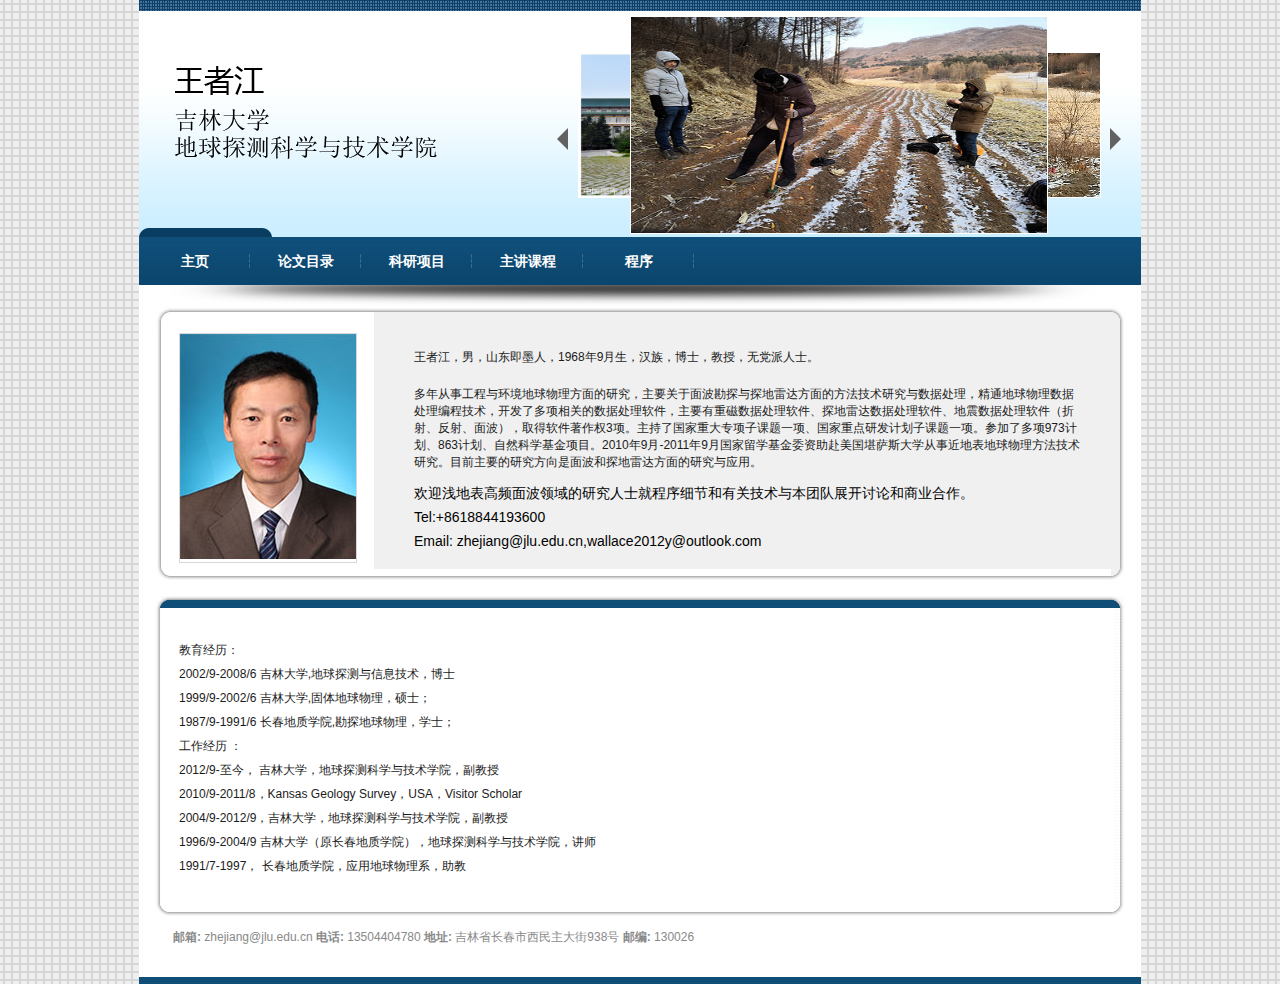
<file: index.htm>
<!DOCTYPE html>
<head>
<meta http-equiv="Content-Type" content="text/html; charset=utf-8" />
<meta name="baidu-site-verification" content="wmWwdZgwd7" />
<title>王者江|吉林大学地球探测与科学学院</title>
<meta name=”keywords” content=”王者江,浅地表高频面波,面波勘探,探地雷达”/>
<link type="text/css" href="css/style.css" rel="stylesheet" />
</head>

<body>

<link href="css/style.css" rel="stylesheet" type="text/css">
<script type=text/javascript src="js/jquery.min.js" ></script>
<script type=text/javascript src="js/index_huitu.js" ></script>

<div class="top">
   <div class="top_ml"><img src="images/logo.png" /></div>
   <div class="top_mr">
      
	  <div class=p_cont>
<a onclick=scrollPic.pre() onfocus=this.blur() class=arrleft>上一个</a>
<a onclick=scrollPic.next() onfocus=this.blur() class=arrright>下一个</a>
  <div id=scrollBox>
	    <div class=piclist><a href="#"><img src="Photo/1.jpg" width="416" height="216"></a></div>
	    <div class=piclist><a href="#"><img src="Photo/2.jpg" width="416" height="216"></a></div>
	    <div class=piclist><a href="#"><img src="Photo/3.jpg" width="416" height="216"></a></div>
	  </div>
  <!-- 结束scrollBox --></div>
<script type=text/javascript>
		var scrollPic = new scrollPic3D();
		scrollPic.boxId = 'scrollBox'; //容器id
		scrollPic.width = 523; //容器宽度
		scrollPic.height = 218; //容器高度
		scrollPic.imgWidth = 416; //图片宽度
		scrollPic.imgHeight = 216; //图片高度
		scrollPic.descHeight = 0; //描述宽度
		scrollPic.showsNumber = 3; //显示数量
		scrollPic.autoPlay = true; //是否自动播放
		scrollPic.autoPlayTime = 4;
		scrollPic.zoom = 0.5; //小图缩放比
		scrollPic.timeLimit = 500;
		scrollPic.init();
</script>
<!--效果html结束-->
</div>
	  
   </div>
   <div class="clear"></div>
</div>  





<div class="menu">
<ul>
<li style="width:111px;"><a href="index.htm" >主页</a></li>

<li style="width:111px;"><a href="2论文目录.htm" > 论文目录</a></li>

<li style="width:111px;"><a href="3科研项目.htm" >科研项目 </a></li>

<li style="width:111px;"><a href="4主讲课程.htm" >主讲课程 </a> 

<li style="width:111px;"><a href="5程序.htm" >程序</a></li> 

</ul>
   <div class="clear"> </div>
  </div>




<div  class="index1">
  <div class="cv">
    <div class="cv_m">
	  <div class="index1_1ml"><img src="Photo/wzj.jpg" /></div>
	  <div class="cv_1mr">
	    <p class="new_xx2">王者江，男，山东即墨人，1968年9月生，汉族，博士，教授，无党派人士。</p>
      <p class="new_xx2">多年从事工程与环境地球物理方面的研究，主要关于面波勘探与探地雷达方面的方法技术研究与数据处理，精通地球物理数据处理编程技术，开发了多项相关的数据处理软件，主要有重磁数据处理软件、探地雷达数据处理软件、地震数据处理软件（折射、反射、面波），取得软件著作权3项。主持了国家重大专项子课题一项、国家重点研发计划子课题一项。参加了多项973计划、863计划、自然科学基金项目。2010年9月-2011年9月国家留学基金委资助赴美国堪萨斯大学从事近地表地球物理方法技术研究。目前主要的研究方向是面波和探地雷达方面的研究与应用。</p>
      <p >欢迎浅地表高频面波领域的研究人士就程序细节和有关技术与本团队展开讨论和商业合作。</p>
      <p >Tel:+8618844193600</p>
      <p >Email: zhejiang@jlu.edu.cn,wallace2012y@outlook.com</p>
	    </div>
	</div>
	<div class="index1_1mbg"><img src="images/ar.jpg" /></div>
    <div class="clear"></div>
  </div>
</div>

<div class="cv_x">
  <div class="cv_xm">
    <div class="cv_xmm">
      <p >教育经历：</p>
      <p > 2002/9-2008/6 吉林大学,地球探测与信息技术，博士</p>
      <p > 1999/9-2002/6 吉林大学,固体地球物理，硕士；        </p>
      <p >1987/9-1991/6 长春地质学院,勘探地球物理，学士；        </p>
      <p >工作经历 ：       </p>
      <p >2012/9-至今， 吉林大学，地球探测科学与技术学院，副教授</p>
      <p > 2010/9-2011/8，Kansas Geology Survey，USA，Visitor Scholar        </p>
      <p >2004/9-2012/9，吉林大学，地球探测科学与技术学院，副教授        </p>
      <p >1996/9-2004/9  吉林大学（原长春地质学院），地球探测科学与技术学院，讲师        </p>
      <p >1991/7-1997， 长春地质学院，应用地球物理系，助教</p>
    </div>
  </div>
  <div class="cv_xmbg"></div>
</div>

<link href="css/style.css"rel="stylesheet" type="text/css">


<div class="foot">
<span>邮箱:</span> zhejiang@jlu.edu.cn    <span>电话:</span>  13504404780     <span>地址:</span> 吉林省长春市西民主大街938号 <span>邮编:</span> 130026　
</div>
</body>
</html>
</file>
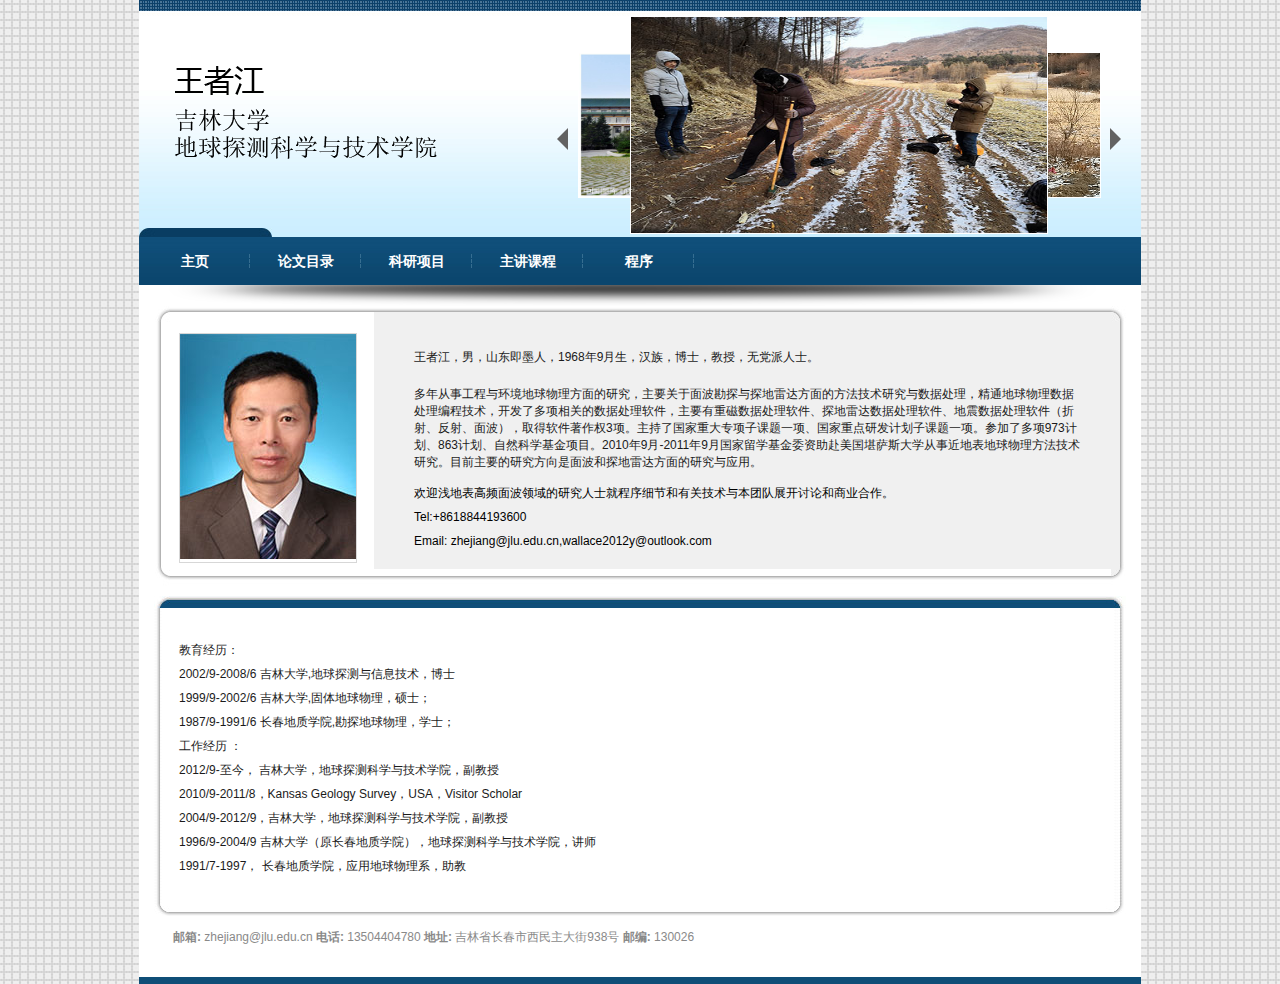
<file: index.html>
<!DOCTYPE html>
<head>
<meta name="baidu-site-verification" content="wmWwdZgwd7" />
<meta name=”keywords” content=”王者江,面波勘探,探地雷达”/>
<title>王者江|吉林大学地球探测与科学学院</title>
<link type="text/css" href="css/style.css" rel="stylesheet" />
</head>

<body>

<link href="css/style.css" rel="stylesheet" type="text/css">
<script type=text/javascript src="js/jquery.min.js" ></script>
<script type=text/javascript src="js/index_huitu.js" ></script>

<div class="top">
   <div class="top_ml"><img src="images/logo.png" /></div>
   <div class="top_mr">
      
	  <div class=p_cont>
<a onclick=scrollPic.pre() onfocus=this.blur() class=arrleft>上一个</a>
<a onclick=scrollPic.next() onfocus=this.blur() class=arrright>下一个</a>
  <div id=scrollBox>
	    <div class=piclist><a href="#"><img src="Photo/1.jpg" width="416" height="216"></a></div>
	    <div class=piclist><a href="#"><img src="Photo/2.jpg" width="416" height="216"></a></div>
	    <div class=piclist><a href="#"><img src="Photo/3.jpg" width="416" height="216"></a></div>
	  </div>
  <!-- 结束scrollBox --></div>
<script type=text/javascript>
		var scrollPic = new scrollPic3D();
		scrollPic.boxId = 'scrollBox'; //容器id
		scrollPic.width = 523; //容器宽度
		scrollPic.height = 218; //容器高度
		scrollPic.imgWidth = 416; //图片宽度
		scrollPic.imgHeight = 216; //图片高度
		scrollPic.descHeight = 0; //描述宽度
		scrollPic.showsNumber = 3; //显示数量
		scrollPic.autoPlay = true; //是否自动播放
		scrollPic.autoPlayTime = 4;
		scrollPic.zoom = 0.5; //小图缩放比
		scrollPic.timeLimit = 500;
		scrollPic.init();
</script>
<!--效果html结束-->
</div>
	  
   </div>
   <div class="clear"></div>
</div>  





<div class="menu">
<ul>
<li style="width:111px;"><a href="index.html" >主页</a></li>

<li style="width:111px;"><a href="2论文目录.htm" > 论文目录</a></li>

<li style="width:111px;"><a href="3科研项目.htm" >科研项目 </a></li>

<li style="width:111px;"><a href="4主讲课程.htm" >主讲课程 </a> 

<li style="width:111px;"><a href="5程序.htm" >程序</a></li> 

</ul>
   <div class="clear"> </div>
  </div>




<div  class="index1">
  <div class="cv">
    <div class="cv_m">
	  <div class="index1_1ml"><img src="Photo/wzj.jpg" /></div>
	  <div class="cv_1mr">
	    <p class="new_xx2">王者江，男，山东即墨人，1968年9月生，汉族，博士，教授，无党派人士。</p>
      <p class="new_xx2">多年从事工程与环境地球物理方面的研究，主要关于面波勘探与探地雷达方面的方法技术研究与数据处理，精通地球物理数据处理编程技术，开发了多项相关的数据处理软件，主要有重磁数据处理软件、探地雷达数据处理软件、地震数据处理软件（折射、反射、面波），取得软件著作权3项。主持了国家重大专项子课题一项、国家重点研发计划子课题一项。参加了多项973计划、863计划、自然科学基金项目。2010年9月-2011年9月国家留学基金委资助赴美国堪萨斯大学从事近地表地球物理方法技术研究。目前主要的研究方向是面波和探地雷达方面的研究与应用。</p>
	<p class="top_mr2">欢迎浅地表高频面波领域的研究人士就程序细节和有关技术与本团队展开讨论和商业合作。</p>
     <p class="top_mr2">Tel:+8618844193600</p>
     <p class="top_mr2">Email: zhejiang@jlu.edu.cn,wallace2012y@outlook.com</p>
	    </div>
	</div>
	<div class="index1_1mbg"><img src="images/ar.jpg" /></div>
    <div class="clear"></div>
  </div>
</div>

<div class="cv_x">
  <div class="cv_xm">
    <div class="cv_xmm">
      <p >教育经历：</p>
      <p > 2002/9-2008/6 吉林大学,地球探测与信息技术，博士</p>
      <p > 1999/9-2002/6 吉林大学,固体地球物理，硕士；        </p>
      <p >1987/9-1991/6 长春地质学院,勘探地球物理，学士；        </p>
      <p >工作经历 ：       </p>
      <p >2012/9-至今， 吉林大学，地球探测科学与技术学院，副教授</p>
      <p > 2010/9-2011/8，Kansas Geology Survey，USA，Visitor Scholar        </p>
      <p >2004/9-2012/9，吉林大学，地球探测科学与技术学院，副教授        </p>
      <p >1996/9-2004/9  吉林大学（原长春地质学院），地球探测科学与技术学院，讲师        </p>
      <p >1991/7-1997， 长春地质学院，应用地球物理系，助教</p>
    </div>
  </div>
  <div class="cv_xmbg"></div>
</div>

<link href="css/style.css"rel="stylesheet" type="text/css">


<div class="foot">
<span>邮箱:</span> zhejiang@jlu.edu.cn    <span>电话:</span>  13504404780     <span>地址:</span> 吉林省长春市西民主大街938号 <span>邮编:</span> 130026　
</div>
</body>
</html>
</file>
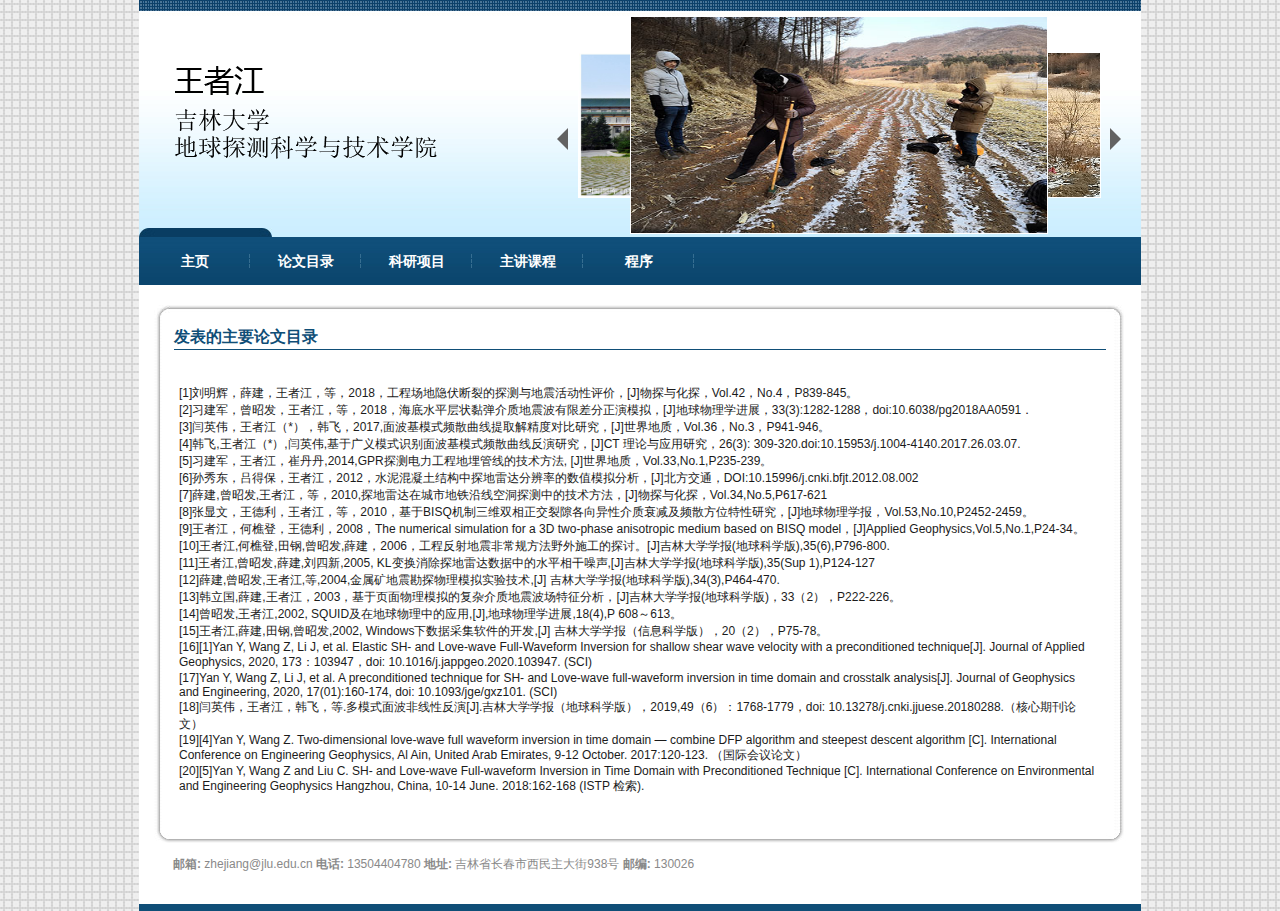
<file: 2论文目录.htm>
<!DOCTYPE html>
<head>
<meta http-equiv="Content-Type" content="text/html; charset=utf-8" />
<title>王者江|吉林大学地球探测与科学学院</title>
<link type="text/css" href="css/style.css" rel="stylesheet" />
</head>

<body>

<link href="css/style.css" rel="stylesheet" type="text/css">
<script type=text/javascript src="js/jquery.min.js" ></script>
<script type=text/javascript src="js/index_huitu.js" ></script>

<div class="top">
   <div class="top_ml"><img src="images/logo.png" /></div>
   <div class="top_mr">
      
	  <div class=p_cont>
<a onclick=scrollPic.pre() onfocus=this.blur() class=arrleft>上一个</a>
<a onclick=scrollPic.next() onfocus=this.blur() class=arrright>下一个</a>
  <div id=scrollBox>
	    <div class=piclist><a href="#"><img src="Photo/1.jpg" width="416" height="216"></a></div>
	    <div class=piclist><a href="#"><img src="Photo/2.jpg" width="416" height="216"></a></div>
	    <div class=piclist><a href="#"><img src="Photo/3.jpg" width="416" height="216"></a></div>
	  </div>
  <!-- 结束scrollBox --></div>
<script type=text/javascript>
		var scrollPic = new scrollPic3D();
		scrollPic.boxId = 'scrollBox'; //容器id
		scrollPic.width = 523; //容器宽度
		scrollPic.height = 218; //容器高度
		scrollPic.imgWidth = 416; //图片宽度
		scrollPic.imgHeight = 216; //图片高度
		scrollPic.descHeight = 0; //描述宽度
		scrollPic.showsNumber = 3; //显示数量
		scrollPic.autoPlay = true; //是否自动播放
		scrollPic.autoPlayTime = 4;
		scrollPic.zoom = 0.5; //小图缩放比
		scrollPic.timeLimit = 500;
		scrollPic.init();
</script>
<!--效果html结束-->
</div>
	  
   </div>
   <div class="clear"></div>
</div>  





<div class="menu">
<ul>
<li style="width:111px;"><a href="index.html" >主页</a></li>

<li style="width:111px;"><a href="2论文目录.htm" > 论文目录</a></li>

<li style="width:111px;"><a href="3科研项目.htm" >科研项目 </a></li>

<li style="width:111px;"><a href="4主讲课程.htm" >主讲课程 </a> 

<li style="width:111px;"><a href="5程序.htm" >程序</a></li> 

</ul>
   <div class="clear"> </div>
  </div>




<div class="linksbg">
  <div class="cv_xm">
    <div class="cv_xmt">
      <div class="cv_xmtl">发表的主要论文目录</div>
	</div>
	<div class="news">
	   

    
    <div class="new_xx2">
    <p>
	[1]刘明辉，薛建，王者江，等，2018，工程场地隐伏断裂的探测与地震活动性评价，[J]物探与化探，Vol.42，No.4，P839-845。</p>
    <p> [2]习建军，曾昭发，王者江，等，2018，海底水平层状黏弹介质地震波有限差分正演模拟，[J]地球物理学进展，33(3):1282-1288，doi:10.6038/pg2018AA0591．</p>
    <p> [3]闫英伟，王者江（*），韩飞，2017,面波基模式频散曲线提取解精度对比研究，[J]世界地质，Vol.36，No.3，P941-946。</p>
    <p> [4]韩飞,王者江（*）,闫英伟,基于广义模式识别面波基模式频散曲线反演研究，[J]CT 理论与应用研究，26(3): 309-320.doi:10.15953/j.1004-4140.2017.26.03.07.</p>
    <p> [5]习建军，王者江，崔丹丹,2014,GPR探测电力工程地埋管线的技术方法, [J]世界地质，Vol.33,No.1,P235-239。      </p>
    <p>[6]孙秀东，吕得保，王者江，2012，水泥混凝土结构中探地雷达分辨率的数值模拟分析，[J]北方交通，DOI:10.15996/j.cnki.bfjt.2012.08.002      </p>
    <p>[7]薛建,曾昭发,王者江，等，2010,探地雷达在城市地铁沿线空洞探测中的技术方法，[J]物探与化探，Vol.34,No.5,P617-621      </p>
    <p>[8]张显文，王德利，王者江，等，2010，基于BISQ机制三维双相正交裂隙各向异性介质衰减及频散方位特性研究，[J]地球物理学报，Vol.53,No.10,P2452-2459。      </p>
    <p>[9]王者江，何樵登，王德利，2008，The numerical simulation for a 3D two-phase anisotropic medium based on BISQ model，[J]Applied Geophysics,Vol.5,No.1,P24-34。</p>
    <p> [10]王者江,何樵登,田钢,曾昭发,薛建，2006，工程反射地震非常规方法野外施工的探讨。[J]吉林大学学报(地球科学版),35(6),P796-800.      </p>
    <p>[11]王者江,曾昭发,薛建,刘四新,2005, KL变换消除探地雷达数据中的水平相干噪声,[J]吉林大学学报(地球科学版),35(Sup 1),P124-127      </p>
    <p>[12]薛建,曾昭发,王者江,等,2004,金属矿地震勘探物理模拟实验技术,[J] 吉林大学学报(地球科学版),34(3),P464-470.      </p>
    <p>[13]韩立国,薛建,王者江，2003，基于页面物理模拟的复杂介质地震波场特征分析，[J]吉林大学学报(地球科学版)，33（2），P222-226。      </p>
    <p>[14]曾昭发,王者江,2002, SQUID及在地球物理中的应用,[J],地球物理学进展,18(4),P 608～613。      </p>
    <p>[15]王者江,薛建,田钢,曾昭发,2002, Windows下数据采集软件的开发,[J] 吉林大学学报（信息科学版），20（2），P75-78。<br />
	<p>[16][1]Yan Y, Wang Z, Li J, et al. Elastic SH- and Love-wave Full-Waveform Inversion for shallow shear wave velocity with a preconditioned technique[J]. Journal of Applied Geophysics, 2020, 173：103947，doi: 10.1016/j.jappgeo.2020.103947. (SCI)</p>
	<p>[17]Yan Y, Wang Z, Li J, et al. A preconditioned technique for SH- and Love-wave full-waveform inversion in time domain and crosstalk analysis[J]. Journal of Geophysics and Engineering, 2020, 17(01):160-174, doi: 10.1093/jge/gxz101. (SCI)</p>
	<p>[18]闫英伟，王者江，韩飞，等.多模式面波非线性反演[J].吉林大学学报（地球科学版），2019,49（6）：1768-1779，doi: 10.13278/j.cnki.jjuese.20180288.（核心期刊论文） </p>
	<p>[19][4]Yan Y, Wang Z. Two-dimensional love-wave full waveform inversion in time domain — combine DFP algorithm and steepest descent algorithm [C]. International Conference on Engineering Geophysics, Al Ain, United Arab Emirates, 9-12 October. 2017:120-123. （国际会议论文）</p>
	<p>[20][5]Yan Y, Wang Z and Liu C. SH- and Love-wave Full-waveform Inversion in Time Domain with Preconditioned Technique [C]. International Conference on Environmental and Engineering Geophysics Hangzhou, China, 10-14 June. 2018:162-168 (ISTP 检索).</p>
    </p>
    </div>
	  
  </div>
  <div class="cv_xmbg"></div>
</div>
</div>

<link href="css/style.css"rel="stylesheet" type="text/css">


<div class="foot">
<span>邮箱:</span> zhejiang@jlu.edu.cn    <span>电话:</span>  13504404780     <span>地址:</span> 吉林省长春市西民主大街938号 <span>邮编:</span> 130026　
</div>
</body>
</html>
</file>
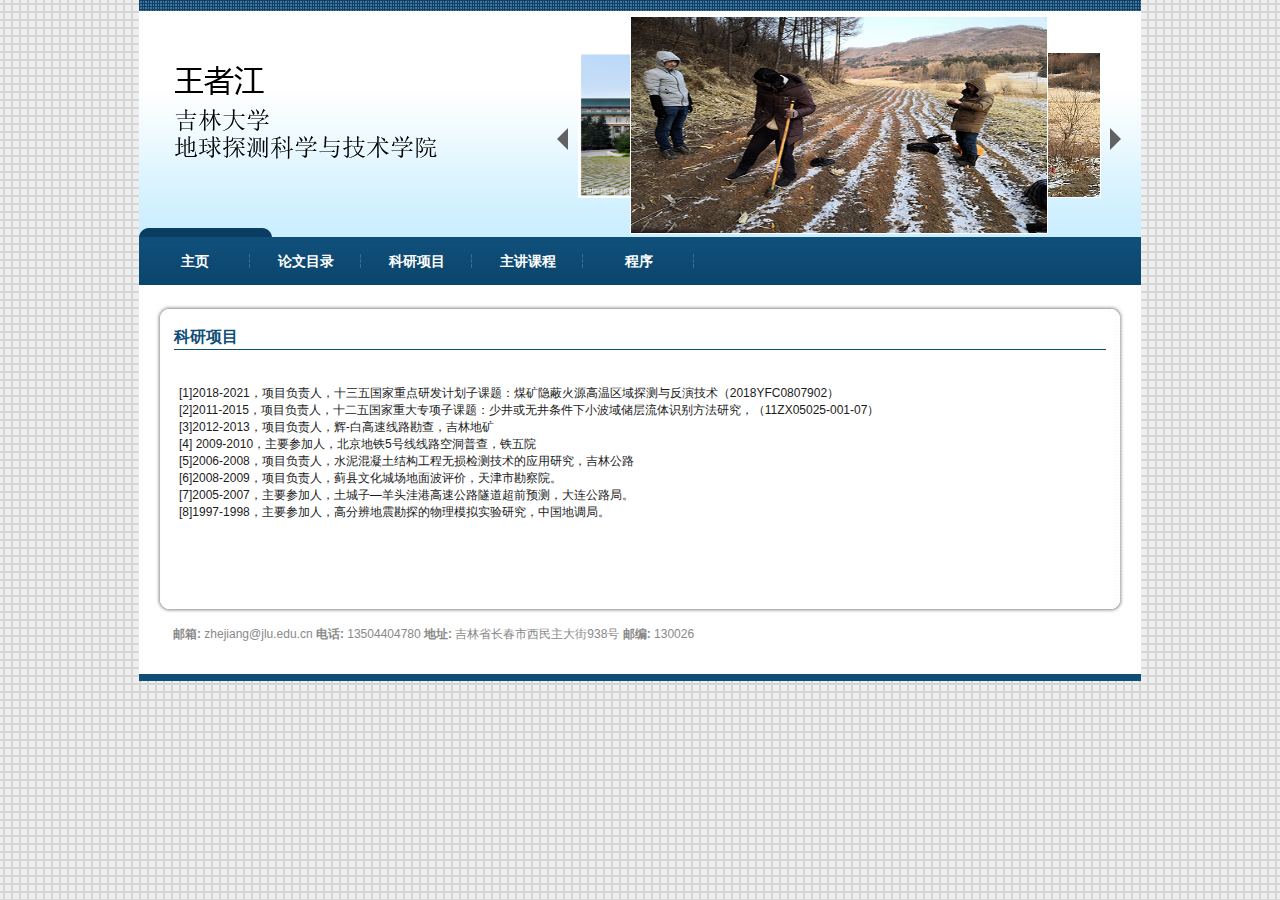
<file: 3科研项目.htm>
<!DOCTYPE html>
<head>
<meta http-equiv="Content-Type" content="text/html; charset=utf-8" />
<title>王者江|吉林大学地球探测与科学学院</title>
<link type="text/css" href="css/style.css" rel="stylesheet" />
</head>

<body>

<link href="css/style.css" rel="stylesheet" type="text/css">
<script type=text/javascript src="js/jquery.min.js" ></script>
<script type=text/javascript src="js/index_huitu.js" ></script>

<div class="top">
   <div class="top_ml"><img src="images/logo.png" /></div>
   <div class="top_mr">
      
	  <div class=p_cont>
<a onclick=scrollPic.pre() onfocus=this.blur() class=arrleft>上一个</a>
<a onclick=scrollPic.next() onfocus=this.blur() class=arrright>下一个</a>
  <div id=scrollBox>
	    <div class=piclist><a href="#"><img src="Photo/1.jpg" width="416" height="216"></a></div>
	    <div class=piclist><a href="#"><img src="Photo/2.jpg" width="416" height="216"></a></div>
	    <div class=piclist><a href="#"><img src="Photo/3.jpg" width="416" height="216"></a></div>
	  </div>
  <!-- 结束scrollBox --></div>
<script type=text/javascript>
		var scrollPic = new scrollPic3D();
		scrollPic.boxId = 'scrollBox'; //容器id
		scrollPic.width = 523; //容器宽度
		scrollPic.height = 218; //容器高度
		scrollPic.imgWidth = 416; //图片宽度
		scrollPic.imgHeight = 216; //图片高度
		scrollPic.descHeight = 0; //描述宽度
		scrollPic.showsNumber = 3; //显示数量
		scrollPic.autoPlay = true; //是否自动播放
		scrollPic.autoPlayTime = 4;
		scrollPic.zoom = 0.5; //小图缩放比
		scrollPic.timeLimit = 500;
		scrollPic.init();
</script>
<!--效果html结束-->
</div>
	  
   </div>
   <div class="clear"></div>
</div>  





<div class="menu">
<ul>
<li style="width:111px;"><a href="index.html" >主页</a></li>

<li style="width:111px;"><a href="2论文目录.htm" > 论文目录</a></li>

<li style="width:111px;"><a href="3科研项目.htm" >科研项目 </a></li>

<li style="width:111px;"><a href="4主讲课程.htm" >主讲课程 </a> 

<li style="width:111px;"><a href="5程序.htm" >程序</a></li> 

</ul>
   <div class="clear"> </div>
  </div>




<div class="linksbg">
  <div class="cv_xm">
    <div class="cv_xmt">
      <div class="cv_xmtl">科研项目 </div>
	</div>
	<div class="news">
	   

    
    <div class="new_xx2">
    <p>
	[1]2018-2021，项目负责人，十三五国家重点研发计划子课题：煤矿隐蔽火源高温区域探测与反演技术（2018YFC0807902）</p>
    <p> [2]2011-2015，项目负责人，十二五国家重大专项子课题：少井或无井条件下小波域储层流体识别方法研究，（11ZX05025-001-07）      </p>
    <p>[3]2012-2013，项目负责人，辉-白高速线路勘查，吉林地矿      </p>
    <p>[4] 2009-2010，主要参加人，北京地铁5号线线路空洞普查，铁五院      </p>
    <p>[5]2006-2008，项目负责人，水泥混凝土结构工程无损检测技术的应用研究，吉林公路      </p>
    <p>[6]2008-2009，项目负责人，蓟县文化城场地面波评价，天津市勘察院。      </p>
    <p>[7]2005-2007，主要参加人，土城子—羊头洼港高速公路隧道超前预测，大连公路局。      </p>
    <p>[8]1997-1998，主要参加人，高分辨地震勘探的物理模拟实验研究，中国地调局。<br />
    </p>
    </div>
	  
  </div>
  <div class="cv_xmbg"></div>
</div>
</div>

<link href="css/style.css"rel="stylesheet" type="text/css">


<div class="foot">
<span>邮箱:</span> zhejiang@jlu.edu.cn    <span>电话:</span>  13504404780     <span>地址:</span> 吉林省长春市西民主大街938号 <span>邮编:</span> 130026　
</div>
</body>
</html>
</file>
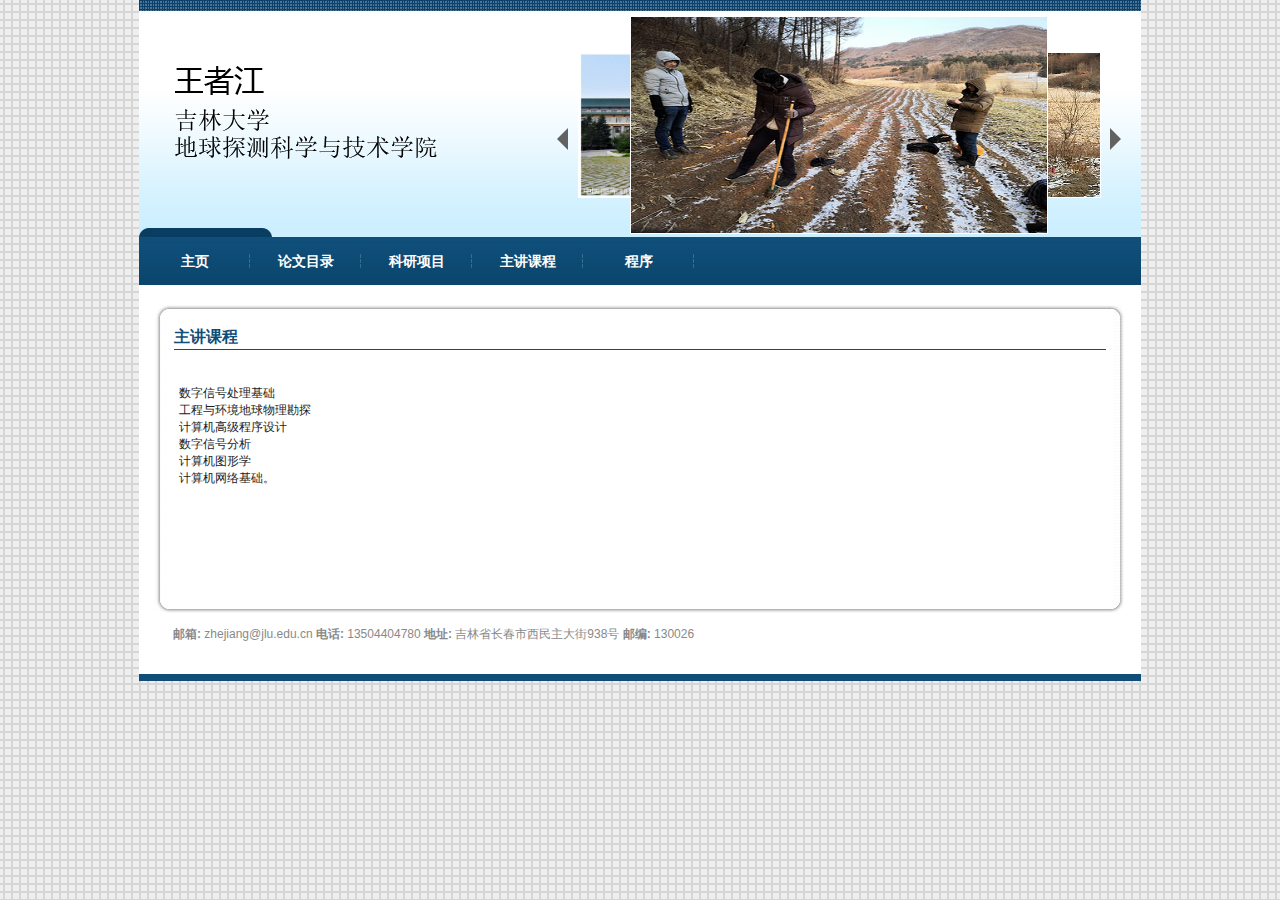
<file: 4主讲课程.htm>
<!DOCTYPE html>
<head>
<meta http-equiv="Content-Type" content="text/html; charset=utf-8" />
<title>王者江|吉林大学地球探测与科学学院</title>
<link type="text/css" href="css/style.css" rel="stylesheet" />
</head>

<body>

<link href="css/style.css" rel="stylesheet" type="text/css">
<script type=text/javascript src="js/jquery.min.js" ></script>
<script type=text/javascript src="js/index_huitu.js" ></script>

<div class="top">
   <div class="top_ml"><img src="images/logo.png" /></div>
   <div class="top_mr">
      
	  <div class=p_cont>
<a onclick=scrollPic.pre() onfocus=this.blur() class=arrleft>上一个</a>
<a onclick=scrollPic.next() onfocus=this.blur() class=arrright>下一个</a>
  <div id=scrollBox>
	    <div class=piclist><a href="#"><img src="Photo/1.jpg" width="416" height="216"></a></div>
	    <div class=piclist><a href="#"><img src="Photo/2.jpg" width="416" height="216"></a></div>
	    <div class=piclist><a href="#"><img src="Photo/3.jpg" width="416" height="216"></a></div>
	  </div>
  <!-- 结束scrollBox --></div>
<script type=text/javascript>
		var scrollPic = new scrollPic3D();
		scrollPic.boxId = 'scrollBox'; //容器id
		scrollPic.width = 523; //容器宽度
		scrollPic.height = 218; //容器高度
		scrollPic.imgWidth = 416; //图片宽度
		scrollPic.imgHeight = 216; //图片高度
		scrollPic.descHeight = 0; //描述宽度
		scrollPic.showsNumber = 3; //显示数量
		scrollPic.autoPlay = true; //是否自动播放
		scrollPic.autoPlayTime = 4;
		scrollPic.zoom = 0.5; //小图缩放比
		scrollPic.timeLimit = 500;
		scrollPic.init();
</script>
<!--效果html结束-->
</div>
	  
   </div>
   <div class="clear"></div>
</div>  





<div class="menu">
<ul>
<li style="width:111px;"><a href="index.html" >主页</a></li>

<li style="width:111px;"><a href="2论文目录.htm" > 论文目录</a></li>

<li style="width:111px;"><a href="3科研项目.htm" >科研项目 </a></li>

<li style="width:111px;"><a href="4主讲课程.htm" >主讲课程 </a> 

<li style="width:111px;"><a href="5程序.htm" >程序</a></li> 

</ul>
   <div class="clear"> </div>
  </div>




<div class="linksbg">
  <div class="cv_xm">
    <div class="cv_xmt">
      <div class="cv_xmtl">主讲课程</div>
	</div>
	<div class="news">
	   

    
    <div class="new_xx2">
      <p >数字信号处理基础</p>
      <p >工程与环境地球物理勘探</p>
      <p >计算机高级程序设计</p>
      <p >数字信号分析</p>
      <p >计算机图形学</p>
      <p >计算机网络基础。</p>
    </div>
	  
  </div>
  <div class="cv_xmbg"></div>
</div>
</div>

<link href="css/style.css"rel="stylesheet" type="text/css">


<div class="foot">
<span>邮箱:</span> zhejiang@jlu.edu.cn    <span>电话:</span>  13504404780     <span>地址:</span> 吉林省长春市西民主大街938号 <span>邮编:</span> 130026　
</div>
</body>
</html>
</file>
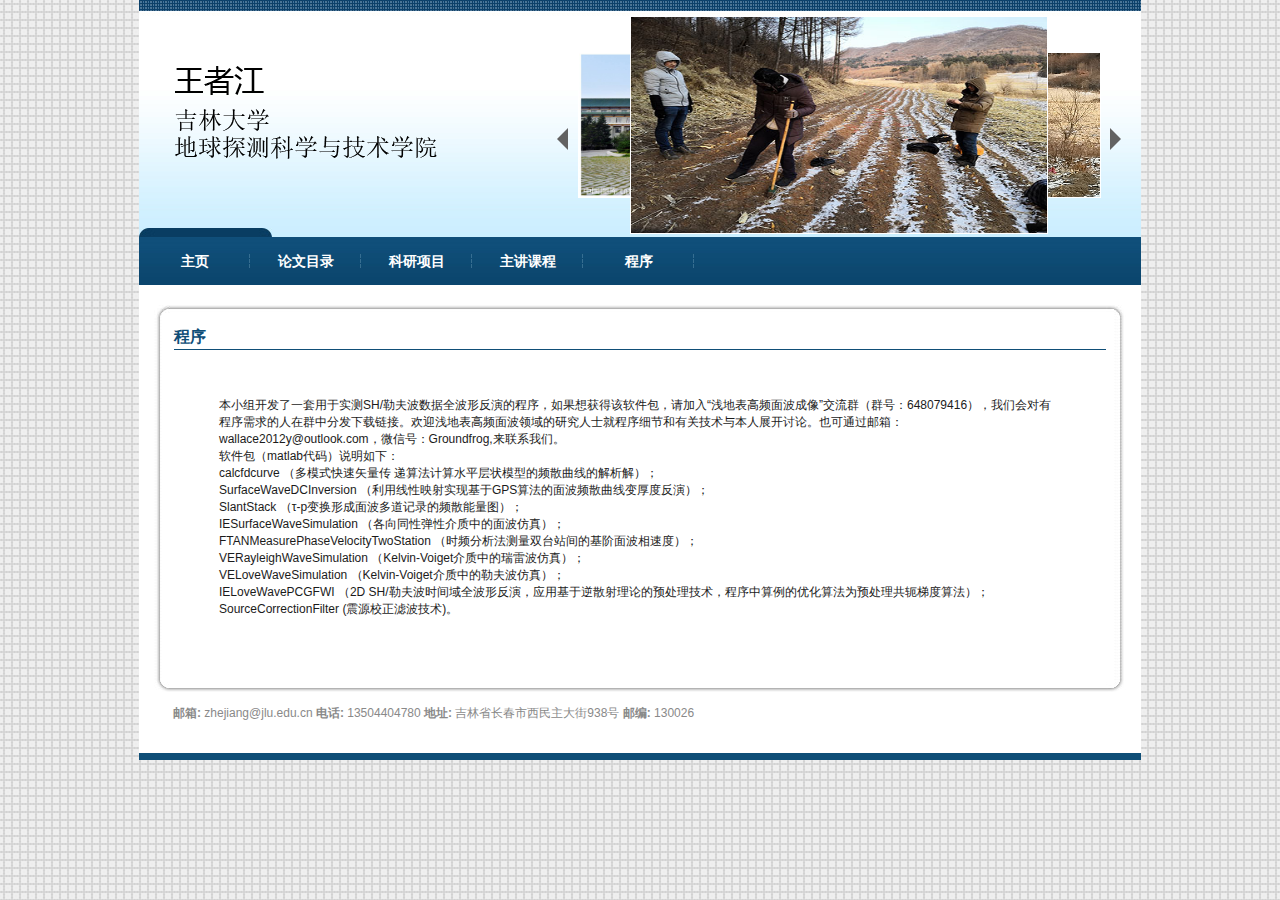
<file: 5程序.htm>
<!DOCTYPE html>
<head>
<meta http-equiv="Content-Type" content="text/html; charset=utf-8" />
<title>王者江|吉林大学地球探测与科学学院</title>
<link type="text/css" href="css/style.css" rel="stylesheet" />
</head>

<body>

<link href="css/style.css" rel="stylesheet" type="text/css">
<script type=text/javascript src="js/jquery.min.js" ></script>
<script type=text/javascript src="js/index_huitu.js" ></script>

<div class="top">
   <div class="top_ml"><img src="images/logo.png" /></div>
   <div class="top_mr">
      
	  <div class=p_cont>
<a onclick=scrollPic.pre() onfocus=this.blur() class=arrleft>上一个</a>
<a onclick=scrollPic.next() onfocus=this.blur() class=arrright>下一个</a>
  <div id=scrollBox>
	    <div class=piclist><a href="#"><img src="Photo/1.jpg" width="416" height="216"></a></div>
	    <div class=piclist><a href="#"><img src="Photo/2.jpg" width="416" height="216"></a></div>
	    <div class=piclist><a href="#"><img src="Photo/3.jpg" width="416" height="216"></a></div>
	  </div>
  <!-- 结束scrollBox --></div>
<script type=text/javascript>
		var scrollPic = new scrollPic3D();
		scrollPic.boxId = 'scrollBox'; //容器id
		scrollPic.width = 523; //容器宽度
		scrollPic.height = 218; //容器高度
		scrollPic.imgWidth = 416; //图片宽度
		scrollPic.imgHeight = 216; //图片高度
		scrollPic.descHeight = 0; //描述宽度
		scrollPic.showsNumber = 3; //显示数量
		scrollPic.autoPlay = true; //是否自动播放
		scrollPic.autoPlayTime = 4;
		scrollPic.zoom = 0.5; //小图缩放比
		scrollPic.timeLimit = 500;
		scrollPic.init();
</script>
<!--效果html结束-->
</div>
	  
   </div>
   <div class="clear"></div>
</div>  





<div class="menu">
<ul>
<li style="width:111px;"><a href="index.html" >主页</a></li>

<li style="width:111px;"><a href="2论文目录.htm" > 论文目录</a></li>

<li style="width:111px;"><a href="3科研项目.htm" >科研项目 </a></li>

<li style="width:111px;"><a href="4主讲课程.htm" >主讲课程 </a> 

<li style="width:111px;"><a href="5程序.htm" >程序</a></li> 

</ul>
   <div class="clear"> </div>
  </div>




<div class="linksbg">
  <div class="cv_xm">
    <div class="cv_xmt">
      <div class="cv_xmtl">程序</div>
	</div>
	<div class="news">
	   

    
    <div class="new_xx2">
    <blockquote>
      <p>本小组开发了一套用于实测SH/勒夫波数据全波形反演的程序，如果想获得该软件包，请加入&#8220;浅地表高频面波成像&#8221;交流群（群号：648079416），我们会对有程序需求的人在群中分发下载链接。欢迎浅地表高频面波领域的研究人士就程序细节和有关技术与本人展开讨论。也可通过邮箱：wallace2012y@outlook.com，微信号：Groundfrog,来联系我们。</p>
      <p>
        软件包（matlab代码）说明如下：
      </p>
      <p>calcfdcurve （多模式快速矢量传
        递算法计算水平层状模型的频散曲线的解析解）；      </p>
      <p>SurfaceWaveDCInversion （利用线性映射实现基于GPS算法的面波频散曲线变厚度反演）；      </p>
      <p>SlantStack （τ-p变换形成面波多道记录的频散能量图）；      </p>
      <p>IESurfaceWaveSimulation （各向同性弹性介质中的面波仿真）；      </p>
      <p>FTANMeasurePhaseVelocityTwoStation （时频分析法测量双台站间的基阶面波相速度）；      </p>
      <p>VERayleighWaveSimulation （Kelvin-Voiget介质中的瑞雷波仿真）；      </p>
      <p>VELoveWaveSimulation （Kelvin-Voiget介质中的勒夫波仿真）；      </p>
      <p>IELoveWavePCGFWI （2D SH/勒夫波时间域全波形反演，应用基于逆散射理论的预处理技术，程序中算例的优化算法为预处理共轭梯度算法）；      </p>
      <p>SourceCorrectionFilter (震源校正滤波技术)。 </p>
    </blockquote>
    <p><br />
</p>
    </div>
	  
  </div>
  <div class="cv_xmbg"></div>
</div>
</div>

<link href="css/style.css"rel="stylesheet" type="text/css">


<div class="foot">
<span>邮箱:</span> zhejiang@jlu.edu.cn    <span>电话:</span>  13504404780     <span>地址:</span> 吉林省长春市西民主大街938号 <span>邮编:</span> 130026　
</div>
</body>
</html>
</file>
<file: css/style.css>
charset=utf-8

/* CSS Document */
*{ margin:0; padding:0;}
img{ border:none;}
ul, li{ list-style-type:none;}
a{ text-decoration:none; border:none; color:#1b1b1b;}
h1, h2, h3, h4, h5, h6, p{ text-decoration:none; border:none; }
a:hover{ text-decoration:none; border:none; color:#0f4e77;}
table, div{ margin:0 auto;}
html, body, ul, li, h1, h2, h3, h4, h5, h6, p, fieldset, legend{ margin:0; padding:0;}
body{
	font-family: Arial;
	font-size: 12px;
	width: 100%;
	background: url("../images/bg.jpg")/*tpa=http://yaolab.ustc.edu.cn/images/bg.jpg*/ repeat left top;
	color: #1b1b1b;
	height: inherit;
}
.clear{ clear:both;}

/* top */
.top{width:1002px; margin:0 auto; height:221px; background:url("../images/tbg.jpg")/*tpa=http://yaolab.ustc.edu.cn/images/tbg.jpg*/ repeat-x left top; padding-top:16px;}
.top_ml{width:351px; height:115px; float:left; padding:46px 27px 60px 25px; background:url("../images/ms.jpg")/*tpa=http://yaolab.ustc.edu.cn/images/ms.jpg*/ no-repeat left bottom;}
.top_mr{float:right; width:594px; height:218px; padding-right:5px; }
.top_mr2{
	float: left;
	width: 594px;
	height: auto;
	padding-right: 5px;
	font-size: 12px;
}



.p_cont { OVERFLOW: hidden; HEIGHT:218px; WIDTH:594px; POSITION: relative; margin:0 auto}
#scrollBox { MARGIN: 0px auto; width:523px; }
#scrollBox IMG { DISPLAY: block }
.arrleft { OVERFLOW: hidden; CURSOR: pointer; HEIGHT: 34px; WIDTH: 18px; BACKGROUND: url("../images/arrow.png")/*tpa=http://yaolab.ustc.edu.cn/images/arrow.png*/ no-repeat; POSITION: absolute; OUTLINE-STYLE: none; LEFT: 15px; Z-INDEX: 999; DISPLAY: block; LINE-HEIGHT: 200px; TOP: 105px }
.arrright { OVERFLOW: hidden; CURSOR: pointer; HEIGHT: 34px; WIDTH: 18px; BACKGROUND: url("../images/arrow.png")/*tpa=http://yaolab.ustc.edu.cn/images/arrow.png*/ no-repeat; POSITION: absolute; OUTLINE-STYLE: none; right: 15px; Z-INDEX: 999; DISPLAY: block; LINE-HEIGHT: 200px; TOP: 105px }
.arrleft:hover { BACKGROUND-POSITION: 0px -48px }
.arrright { BACKGROUND-POSITION: -34px 0px;}
.arrright:hover { BACKGROUND-POSITION: -34px -48px }
.piclist { border:#fff 1px solid;  }

/* menu */


.menu {
      width:1002px;
      margin:0 auto;
	  position:relative; z-index:9999; background:url("../images/menubg.jpg")/*tpa=http://yaolab.ustc.edu.cn/images/menubg.jpg*/ repeat-x left bottom;
	 
      }

.menu ul {
         padding:0; 
         margin:0;
         list-style-type: none; margin:0 auto;
         }

.menu ul li {
            float:left; 
            position:relative;
            }

.menu ul li .x{background:url("../images/md.png")/*tpa=http://yaolab.ustc.edu.cn/images/md.png*/ no-repeat right center}

.menu ul li a, .menu ul li a:visited {
                                      display:block; 
                                      text-decoration:none; 
                                      color:#fff; 
                                      line-height:48px; 
                                      font-size:14px;
									  font-weight:bold;
									  font-family:Arial, Helvetica, sans-serif;
									  background:url("../images/line.jpg")/*tpa=http://yaolab.ustc.edu.cn/images/line.jpg*/ no-repeat center right;
									  text-align:center;
							                                     }

.menu ul li ul {display: none;}



.menu ul li:hover a {
                    color:#f59414; 
                   
                    }

.menu ul li:hover ul {
                    display:block; 
                    position:absolute;
                    top:48px; 
              

			                   }

.menu ul li:hover ul li a {
                    display:block; 
                    background:#165d8b; 
                    color:#fff;
					 line-height:20px; font-size:12px; border-bottom:#366e91 1px solid;
                    text-align:left;
					padding:4px 10px;
					font-weight:normal;
                    }

.menu ul li:hover ul li a:hover {
                  background:#3880af; 
                  color:#fff;
                 }



.index1{
	width: 1002px;
	margin: 0 auto;
	background: #fff url("../images/menubg.png")/*tpa=http://yaolab.ustc.edu.cn/images/menubg.png*/ no-repeat top center;
	height: 290px;
	padding-top: 21px;
}
     
.index1_1{ width:645px; padding-left:31px; height:282px; background:url("../images/al.jpg")/*tpa=http://yaolab.ustc.edu.cn/images/al.jpg*/ no-repeat 16px top; float:left;}
.index1_1m{ width:630px; height:282px; background:url("../images/am.jpg")/*tpa=http://yaolab.ustc.edu.cn/images/am.jpg*/ repeat-x left top; float:left;}
.index1_1ml{ width:176px; border:#d7d7d7 1px solid; margin:27px 17px 29px 9px; float:left;}

.index1_1mr{ float:right; width:372px; padding:27px 14px 0px 40px ; margin:6px 0px 12px 0px; color:#000; font-size:14px; line-height:24px; 
background:#f0f0f0; height:237px;  font-family:Arial;}
.index1_1mr span{font-size:24px; line-height:36px; background:url("../images/name.png")/*tpa=http://yaolab.ustc.edu.cn/images/name.png*/ no-repeat 150px center;}
.index1_1mr em{font-style:normal; font-weight: bold;}
.index1_1mbg{width:15px; height:282px; float:right;}

.index1_2{ float:right; width:293px; background:url("../images/rl.jpg")/*tpa=http://yaolab.ustc.edu.cn/images/rl.jpg*/ no-repeat left top; padding-left:20px; height:282px; padding-right:13px;}
.index1_2m{float:left; background:url("../images/am.jpg")/*tpa=http://yaolab.ustc.edu.cn/images/am.jpg*/ repeat-x left top; width:266px; height:264px; padding:6px 4px 12px 3px;}
.index1_2mbg{ width:20px; height:282px; float:right;}
.index1_2mt{height:28px; line-height:27px; width:266px; padding-top:7px;}
.index1_2mtl{float:left; border-bottom:#0f4e77 1px solid; width:171px; color:#0f4e77; font-size:18px; font-family:"微软雅黑";}
.index1_2mtr{ float:right; width:49px; padding-top:7px; padding-left:46px;border-bottom:#d0d0d0 1px solid; height:20px; }
.index1_2mbox{ width:266px; height:93px; padding:15px 0px 6px; line-height:24px; color:#1b1b1b; line-height:22px;
 font-family:Arial;}
.index1_2mbox a{color:#0f4e77;} 
.index1_2mbox a:hover{ color:#0f4e77; text-decoration:underline;}

.index2{width:985px; margin:0 auto; height:428px; padding-left:17px; padding-bottom:24px; background:#fff;}
.index2_1{float:left; width:643px; background:url("../images/aml.jpg")/*tpa=http://yaolab.ustc.edu.cn/images/aml.jpg*/ no-repeat left top; padding-left:17px; height:428px;}


.index2_1m{ float:left; background:url("../images/amm.jpg")/*tpa=http://yaolab.ustc.edu.cn/images/amm.jpg*/ repeat-x left top; width:621px; overflow:hidden;height:410px; padding:12px 3px 6px 2px;}
.index2_1mbg{ float:right; width:17px; height:428px;}
.index2_2mt{height:28px; line-height:27px; width:621px; padding-top:7px;}
.index2_1tl{float:left; border-bottom:#0f4e77 1px solid; width:106px; color:#0f4e77; font-size:18px; font-family:"微软雅黑";}
.index2_1tr{ float:right; width:49px; padding-top:7px; padding-left:466px;border-bottom:#d0d0d0 1px solid; height:20px; }

.index2_1box{ width:585px; padding:30px 28px 26px 8px; height:319px; color:#1b1b1b; line-height:24px;}
.ls{color:#0f4e77; font-weight:bold; font-size:16px;}
.hs{color:#1b1b1b; font-weight:bold;}


.index2_2{ float:right; width:294px; background:url("../images/nl.jpg")/*tpa=http://yaolab.ustc.edu.cn/images/nl.jpg*/ no-repeat left top; padding-left:18px; height:428px;padding-right:13px;}
.index2_2m{float:left; background:url("../images/nm.jpg")/*tpa=http://yaolab.ustc.edu.cn/images/nm.jpg*/ repeat-x left top; width:265px; overflow:hidden; height:418px; padding:5px 4px 5px 5px;}
.index2_2mbg{ width:20px; height:428px; float:right;}
.index2_2mbox{ width:265px;padding:15px 0px 6px 0px; line-height:24px; color:#1b1b1b; line-height:22px;min-height:80px; height:auto !important; height:80px; font-family:Arial; }

.index2_2mbox1{ width:265px; padding:15px 0px 6px 0px; line-height:24px; color:#1b1b1b; line-height:22px; 
min-height:80px; height:auto !important; height:80px;
 font-family:Arial; border-bottom:#bababa dashed 1px;}
.index2_2mbox1 a{color:#1b1b1b;} 
.index2_2mbox1 a:hover{ color:#0f4e77;}

.index2_2mboxl{float:left; width:253px;}
.index2_2mboxr{float:right; border:#cdcdcd 1px solid; width:74px;} 
 

 
.index2_2mbox a{color:#1b1b1b;} 
.index2_2mbox a:hover{ color:#0f4e77;}


.foot{ width:968px; background:#fff;   color:#898989;font-family:Arial; line-height:38px;margin:0 auto; height:49px; border-bottom:#0f4e77 7px solid; line-height:18px; padding-left:34px;}
.foot span{ font-weight:bold;}

/* 内页 */

.cv{ width:956px; padding-left:31px; height:282px; background:url("../images/al.jpg")/*tpa=http://yaolab.ustc.edu.cn/images/al.jpg*/ no-repeat 16px top; padding-right:15px;}
.cv_m{
	width: 941px;
	height: 300px;
	background: url("../images/am.jpg")/*tpa=http://yaolab.ustc.edu.cn/images/am.jpg*/ repeat-x left top;
	float: left;
}

.cv_1mr{
	float: right;
	width: 670px;
	padding: 27px 27px 0px 40px;
	margin: 6px 0px 12px 0px;
	color: #000;
	font-size: 14px;
	line-height: 24px;
	background: #f0f0f0;
	height: 230px;
	font-family: Arial;
}
.cv_1mr span{font-size:24px; line-height:36px; background:url("../images/name.png")/*tpa=http://yaolab.ustc.edu.cn/images/name.png*/ no-repeat 150px center;}
.cv_1mr em{font-style:normal; font-weight: bold;}

.cv_x{width:972px; background:#fff url("../images/yh.jpg")/*tpa=http://yaolab.ustc.edu.cn/images/yh.jpg*/ no-repeat 15px top; margin:0px auto; min-height:100px; height:auto !important; height:100px; 
padding:12px 15px;}
.cv_xm{ width:972px;  min-height:100px; height:auto !important; height:100px; background:url("../images/yhm.jpg")/*tpa=http://yaolab.ustc.edu.cn/images/yhm.jpg*/ repeat-y left top;}
.cv_xmbg{width:972px; height:12px; background:url("../images/yhx.jpg")/*tpa=http://yaolab.ustc.edu.cn/images/yhx.jpg*/ left bottom;}
.cv_xmt{ height:26px;padding:7px 20px; width:932px; }
.cv_xmtl{
	float: left;
	width: 100%;
	border-bottom: #0f4e77 1px solid;
	font-family: Arial;
	font-size: 16px;
	font-weight: bold;
	height: 25px;
	line-height: 25px;
	color: #0f4e77;
}
.cv_xmtr{float:right; width:646px;border-bottom:#d0d0d0 1px solid;height:25px;line-height:25px; text-align:right;}
.cv_xmtr a{color:#f59414; padding-left:4px;}
.cv_xmtr a:hover{color:#f59414; text-decoration:underline;} 
.cv_xmm{width:919px; min-height:100px; height:auto !important; height:100px; padding:30px 28px 26px 25px; color:#1b1b1b; line-height:24px;}      


.linksbg{width:972px; background:#fff url("../images/lx.jpg")/*tpa=http://yaolab.ustc.edu.cn/images/lx.jpg*/ no-repeat 15px 20px; margin:0px auto; min-height:100px; height:auto !important; height:100px;padding:32px 15px 12px 15px;}

.links{width:919px; min-height:100px; height:auto !important; height:100px; padding:18px 28px 26px 25px; color:#1b1b1b; line-height:24px;}  
.links dl{padding-bottom:12px; border-bottom:#ccc 1px dashed;}
.links dt{font-size:14px; font-weight:bold; color:#1b1b1b; line-height:40px;}
.links dd{background:url("../images/ld.jpg")/*tpa=http://yaolab.ustc.edu.cn/images/ld.jpg*/ no-repeat left center; padding-left:9px; height:30px; line-height:30px;} 
.links dd a{color:#1b1b1b;}
.links dd a:hover{color:#0f4e77;}           

.photos{width:919px; min-height:100px; height:auto !important; height:100px; padding:0px 28px 26px 25px; color:#1b1b1b; line-height:24px;}  
.photos dl{padding-bottom:10px; border-bottom:#ccc 1px dashed; }
.photos dt{font-size:14px; font-weight:bold; color:#1b1b1b; line-height:30px; height:30px; margin-bottom:6px; display:block; border-bottom:#d7d7d7 1px dotted;}

.left{float:left; background: url("../images/y_03.jpg")/*tpa=http://yaolab.ustc.edu.cn/images/y_03.jpg*/ no-repeat left center; padding-left:12px;}
.right{float:right; padding-top:4px;}
.right img{width:49px; height:12px; float:right;}

.photos dd{  float:left; width:169px; height:147px; text-align:center; line-height:30px;margin-bottom:20px; margin:10px 0px 20px 12px;} 
.photos dd img{border:#d7d7d7 1px solid;width:167px; height:125px;}
.photos dd a{color:#1b1b1b;}
.photos dd a:hover{color:#0f4e77;}      

.fy{ text-align:center; height:20px; line-height:20px; color:#707070; width:500px; font-size:12px; margin:25px auto;}
.fy a{ color:#0f4e77;}
.fy a:hover{ color:#1b1b1b;}
.fy sapn{color:#0f4e77;}


.mian_nm{width:1002px; margin:0 auto; min-height:250px; height:auto !important; height:250px; padding-top:20px; line-height:20px; padding-bottom:40px;}
.new_name{
         color:#1b1b1b; 
		 font-size:18px; 
		 font-weight:bold; 
		 line-height:35px; 
		 text-align:center; }

.new_xx1{padding:10px 72px 10px 40px; text-align:center; min-height:100px; height:auto !important; height:100px; margin:0 auto; width:890px; 
overflow: hidden; }

.new_anl{ float:left; width:32px; height:64px; padding-top:30%;}
.new_anr{ float:left; width:32px; height:64px; padding-top:30%; }
.new_img{ float:left; width:810px; margin:0px 8px;}
.new_img img{border:#e0dcdd 1px solid; padding:4px; background:#eae8e8; max-width:800px; height:auto; } 

.new_xx{
       color:#1b1b1b; 
	   font-size:12px; 
	   line-height:22px; 
	   padding:10px 30px;}


.news{
	width: auto;
	min-height: 200px;
	height: auto !important;
	height: 600px;
	padding: 18px 28px 26px 25px;
	color: #1b1b1b;
	line-height: 24px;
}  
.news dl{padding-bottom:12px; border-bottom:#ccc 1px dashed;}
.news dt{font-size:14px; font-weight:bold; color:#1b1b1b; line-height:40px; border-bottom:#cdcdcd 1px dotted;}

.news dd{ min-height:30px; height:auto !important; height:30px; line-height:26px; margin:0 auto; width:907px; padding-left:12px;} 
.news dd span{ float:left;line-height:30px; height:30px; color:#0f4e77; background:url("../images/nd.jpg")/*tpa=http://yaolab.ustc.edu.cn/images/nd.jpg*/ no-repeat left center; margin-left:0px; padding-left:8px; padding-right:8px;}
.news dd a{color:#1b1b1b;}
.news dd a:hover{color:#0f4e77;}           

.new_dj{ font-size:12px; color:#555555; line-height:26px;  text-align:center; background:#f8f8f8;}
.new_dj .cs{ text-decoration:none; color:#f59414; font-family:Arial; font-size:12px; font-weight:normal;}

.new_xx2{
	color: #1b1b1b;
	font-size: 12px;
	line-height: normal;
	padding: 10px 0px;
}

.research{width:919px; min-height:600px; height:auto !important; height:600px; padding:18px 28px 26px 25px; color:#1b1b1b; line-height:24px;}
.research li{height:30px; padding-left:10px; line-height:30px; color:#1b1b1b; border-bottom:#cbcbcb 1px dotted; 
background:url("../images/y_03.jpg")/*tpa=http://yaolab.ustc.edu.cn/images/y_03.jpg*/ no-repeat left center;}

.publication_t dt{ font-size:16px; color:#1b1b1b; font-weight:bold; line-height:30px; }
.publication_t{ color:#1b1b1b; line-height:18px; width:890px;margin:12px 25px 26px 25px; background:#f5f5f5;  padding:16px; font-family:Arial; }
.publication_t dd{width:890px; height:244px; margin:12px auto; overflow:hidden;}
.publication_t dd .left{float:left; width:311px; height:240px; background:#ecebeb; padding:2px;} 
.publication_t dd .right{float:right; width:560px; line-height:20px; padding-left:15px;}
.publication_t dd .right a{color:#0f4e77; text-decoration:underline;}
.publication_t dd .right a:hover{color:#0f4e77; text-decoration:none;}

.publication_m span{  color:#1b1b1b;  line-height:30px;}


.publication_m{ color:#1b1b1b; line-height:18px; width:919px;padding:0px 28px 26px 25px;min-height:600px; height:auto !important; height:600px;} .publication_m dt{font-size:14px; font-weight:bold; color:#1b1b1b; line-height:40px; border-bottom:#cdcdcd 1px dotted; margin-bottom:8px;}
.publication_m dd{ line-height:18px; margin:0 auto; width:907px; padding-left:12px; font-family:Arial; 
background:url("../images/nd.jpg")/*tpa=http://yaolab.ustc.edu.cn/images/nd.jpg*/ no-repeat left 8px; padding-left:8px; margin-bottom:10px; }
.publication_m dd a{color:#f59414;text-decoration:underline;}
.publication_m dd a:hover{color:#d87602;text-decoration:none; }
</file>
